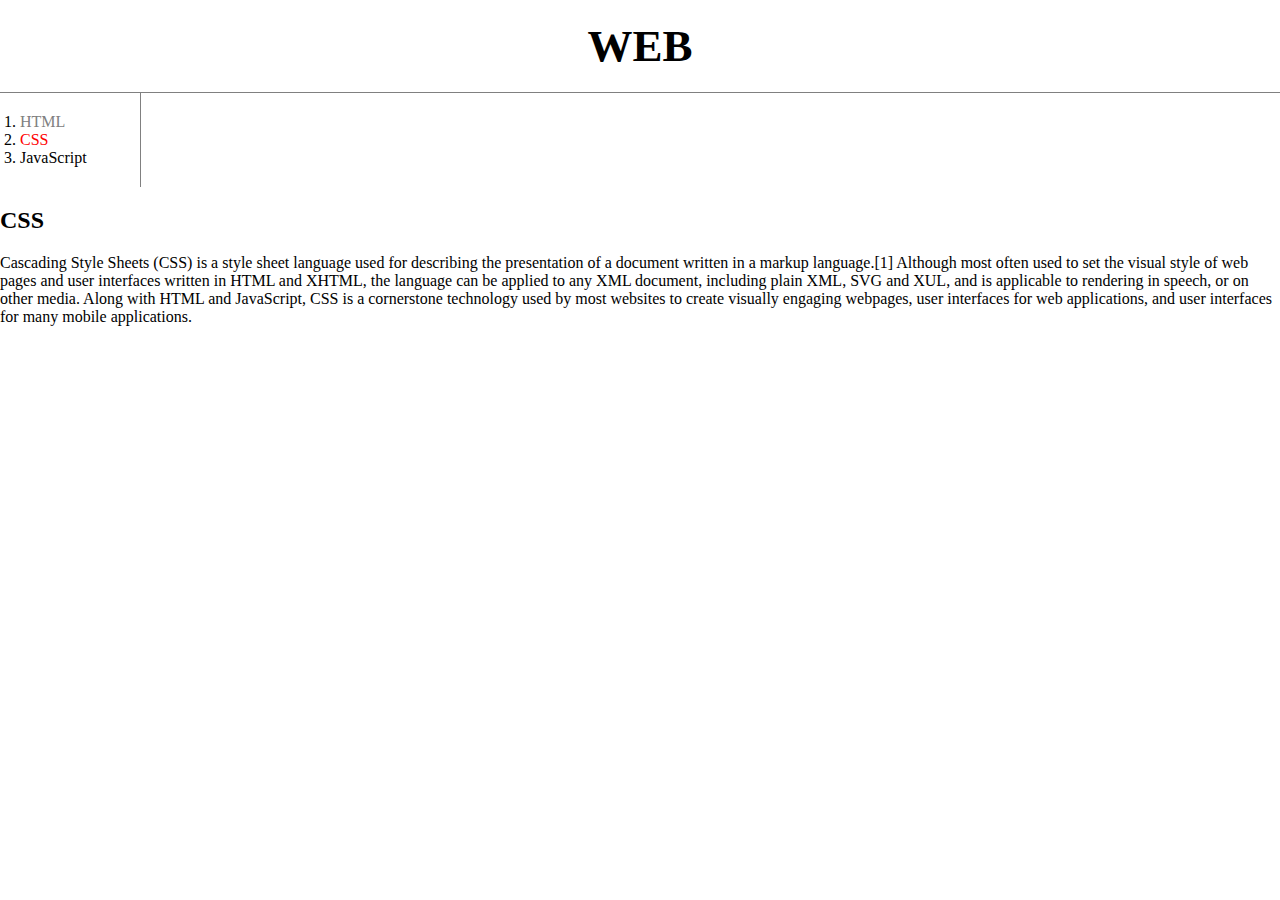
<file: lls/index.html>
<!doctype html>
<html>
<head>
  <title>test</title>
  <meta charset="utf-8">
  <style>
    body{
      margin:0;
    }
    #active {
      color:red;
    }
    .saw {
      color:gray;
    }
    a {
      color:black;
      text-decoration: none;
    }
    h1 {
      font-size:45px;
      text-align: center;
      border-bottom:1px solid gray;
      margin:0;
      padding:20px;
    }
    ol{
      border-right:1px solid gray;
      width:100px;
      margin:0;
      padding:20px;
    }
  </style>
</head>
<body>
  <h1><a href="index.html">WEB</a></h1>
  <ol>
    <li><a href="1.html" class="saw">HTML</a></li>
    <li><a href="2.html" class="saw" id="active">CSS</a></li>
    <li><a href="3.html">JavaScript</a></li>
  </ol>
  <h2>CSS</h2>
  <p>
    Cascading Style Sheets (CSS) is a style sheet language used for describing the presentation of a document written in a markup language.[1] Although most often used to set the visual style of web pages and user interfaces written in HTML and XHTML, the language can be applied to any XML document, including plain XML, SVG and XUL, and is applicable to rendering in speech, or on other media. Along with HTML and JavaScript, CSS is a cornerstone technology used by most websites to create visually engaging webpages, user interfaces for web applications, and user interfaces for many mobile applications.
  </p>
  </body>
  </html>
</file>
